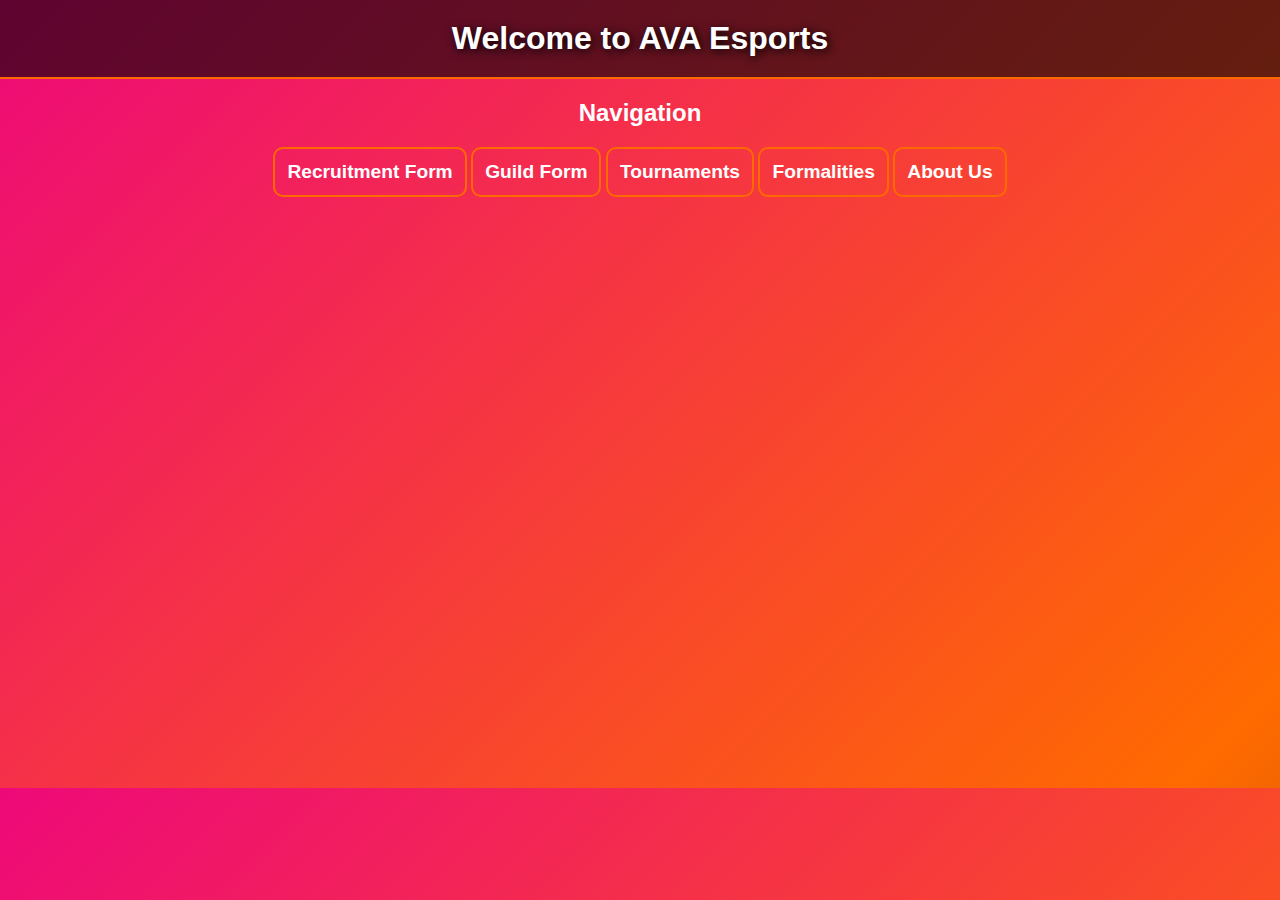
<file: index.html>
<!DOCTYPE html>
<html lang="en">
<head>
  <meta charset="UTF-8">
  <meta name="viewport" content="width=device-width, initial-scale=1.0">
  <title>AVA Esports</title>
  <link rel="stylesheet" href="style.css">
</head>
<body>
  <header>
    <h1>Welcome to AVA Esports</h1>
  </header>
  <section class="section">
    <h2>Navigation</h2>
    <a href="form.html"><button>Recruitment Form</button></a>
    <a href="guild.html"><button>Guild Form</button></a>
    <a href="tournaments.html"><button>Tournaments</button></a>
    <a href="formalities.html"><button>Formalities</button></a>
    <a href="about.html"><button>About Us</button></a>
  </section>
</body>
</html>
</file>
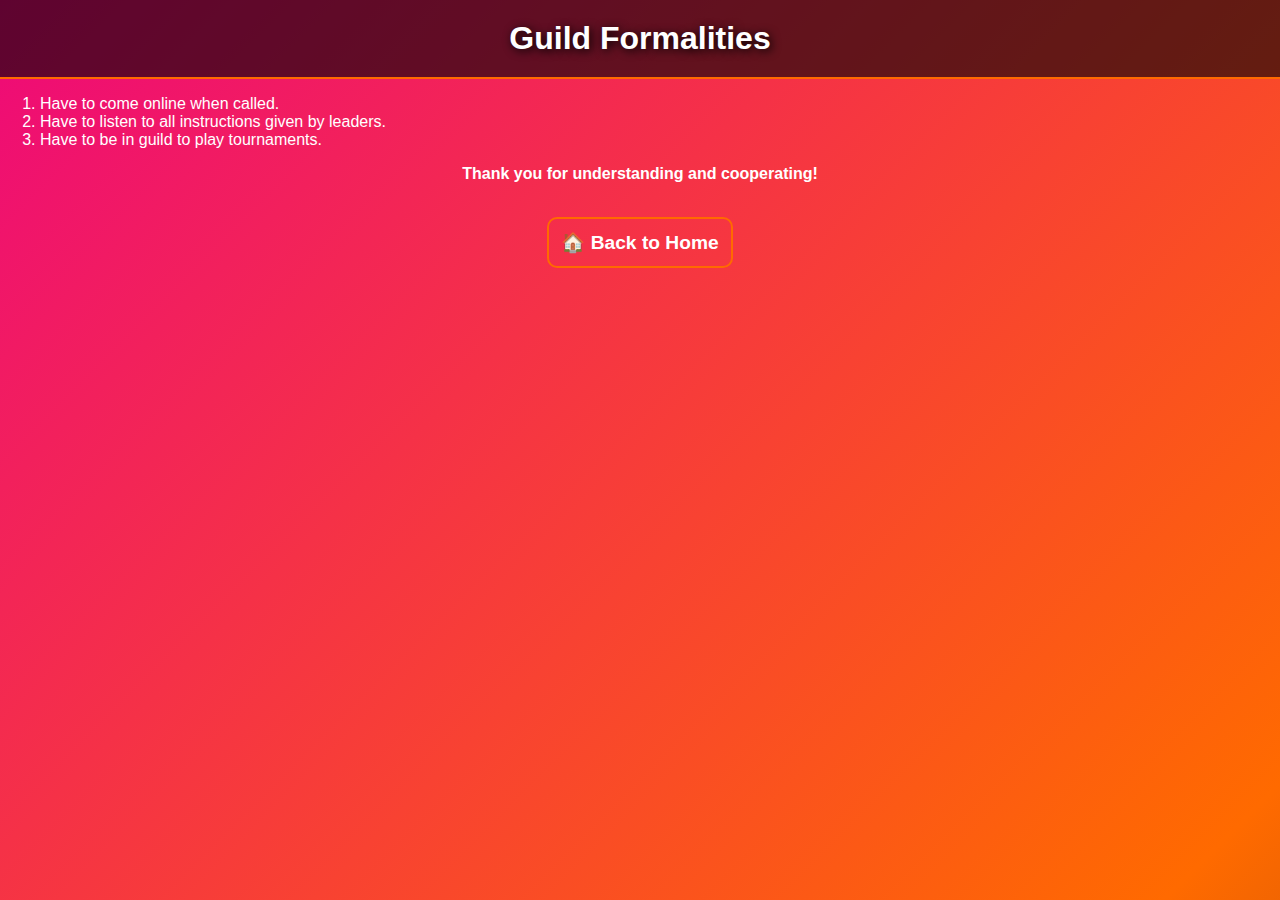
<file: formalities.html>
<!DOCTYPE html>
<html lang="en">
<head>
  <meta charset="UTF-8">
  <meta name="viewport" content="width=device-width, initial-scale=1.0">
  <title>Formalities</title>
  <link rel="stylesheet" href="style.css">
</head>
<body>
  <header><h1>Guild Formalities</h1></header>

  <section class="section">
    <ol style="text-align:left;">
      <li>Have to come online when called.</li>
      <li>Have to listen to all instructions given by leaders.</li>
      <li>Have to be in guild to play tournaments.</li>
    </ol>
    <p><b>Thank you for understanding and cooperating!</b></p>
    <br>
    <a href="index.html"><button>🏠 Back to Home</button></a>
  </section>
</body>
</html>
</file>
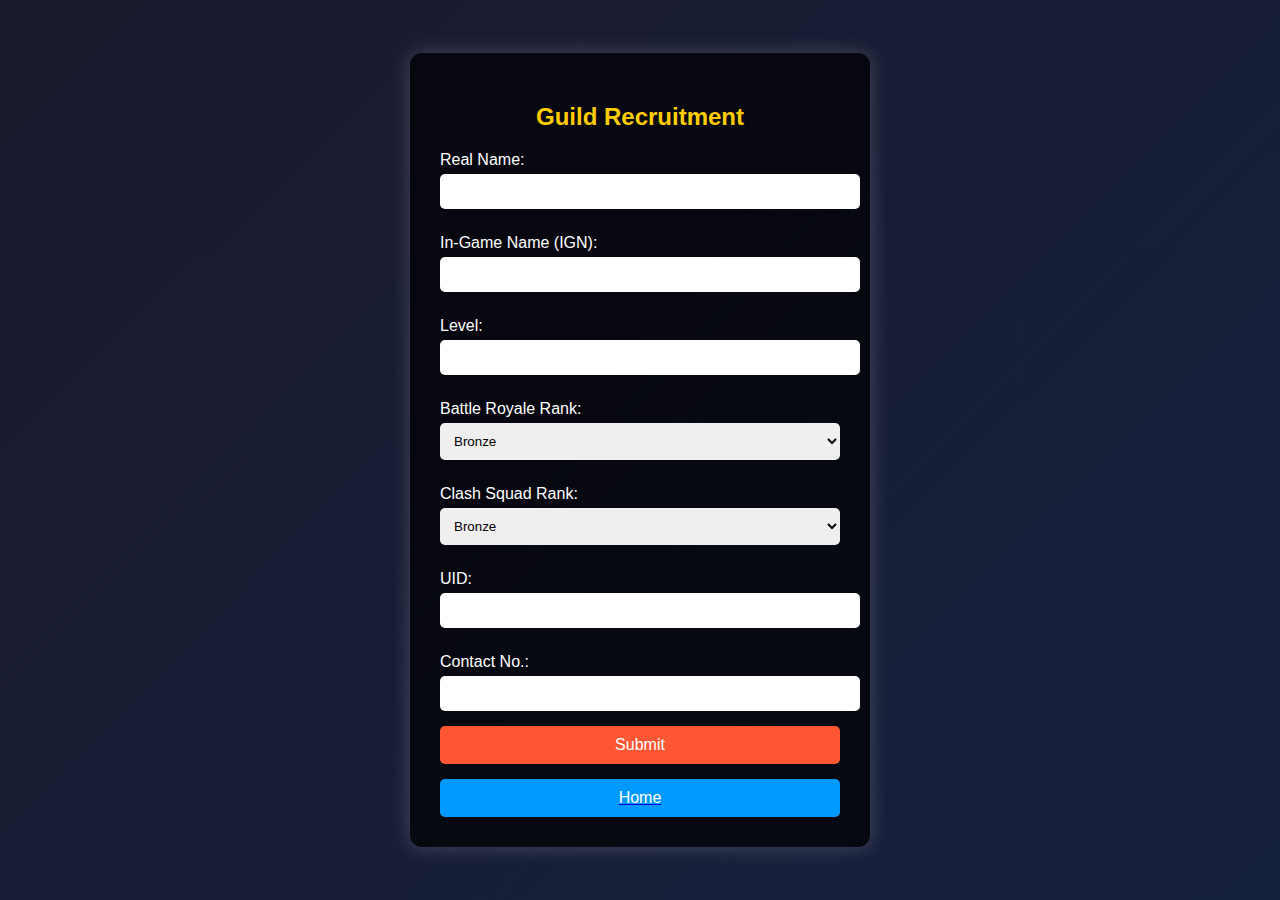
<file: guild.html>
<!DOCTYPE html>
<html lang="en">
<head>
  <meta charset="UTF-8">
  <meta name="viewport" content="width=device-width, initial-scale=1.0">
  <title>Guild Recruitment Form</title>
  <style>
    body {
      font-family: Arial, sans-serif;
      background: linear-gradient(135deg, #1a1a2e, #16213e);
      color: #fff;
      display: flex;
      justify-content: center;
      align-items: center;
      height: 100vh;
      margin: 0;
    }
    .form-container {
      background: rgba(0, 0, 0, 0.7);
      padding: 30px;
      border-radius: 12px;
      box-shadow: 0 0 20px rgba(255, 255, 255, 0.2);
      width: 400px;
      animation: fadeIn 1s ease-in-out;
    }
    h2 {
      text-align: center;
      margin-bottom: 20px;
      color: #ffcc00;
    }
    label {
      display: block;
      margin: 10px 0 5px;
    }
    input, select {
      width: 100%;
      padding: 10px;
      margin-bottom: 15px;
      border: none;
      border-radius: 5px;
    }
    button {
      width: 100%;
      padding: 10px;
      border: none;
      background: #ff5733;
      color: white;
      font-size: 16px;
      border-radius: 5px;
      cursor: pointer;
    }
    button:hover {
      background: #e04e2f;
    }
    .home-btn {
      display: block;
      margin-top: 15px;
      text-align: center;
      background: #0099ff;
    }
    @keyframes fadeIn {
      from {opacity: 0; transform: scale(0.9);}
      to {opacity: 1; transform: scale(1);}
    }
  </style>
</head>
<body>
  <div class="form-container">
    <h2>Guild Recruitment</h2>
    <form>
      <label>Real Name:</label>
      <input type="text" required>

      <label>In-Game Name (IGN):</label>
      <input type="text" required>

      <label>Level:</label>
      <input type="number" required>

      <label>Battle Royale Rank:</label>
      <select required>
        <option>Bronze</option>
        <option>Silver</option>
        <option>Gold</option>
        <option>Platinum</option>
        <option>Diamond</option>
        <option>Heroic</option>
        <option>Grandmaster</option>
      </select>

      <label>Clash Squad Rank:</label>
      <select required>
        <option>Bronze</option>
        <option>Silver</option>
        <option>Gold</option>
        <option>Platinum</option>
        <option>Diamond</option>
        <option>Heroic</option>
        <option>Grandmaster</option>
      </select>

      <label>UID:</label>
      <input type="number" required>

      <label>Contact No.:</label>
      <input type="tel" required>

      <button type="submit">Submit</button>
    </form>
    <a href="index.html"><button class="home-btn">Home</button></a>
  </div>
</body>
</html>
</file>
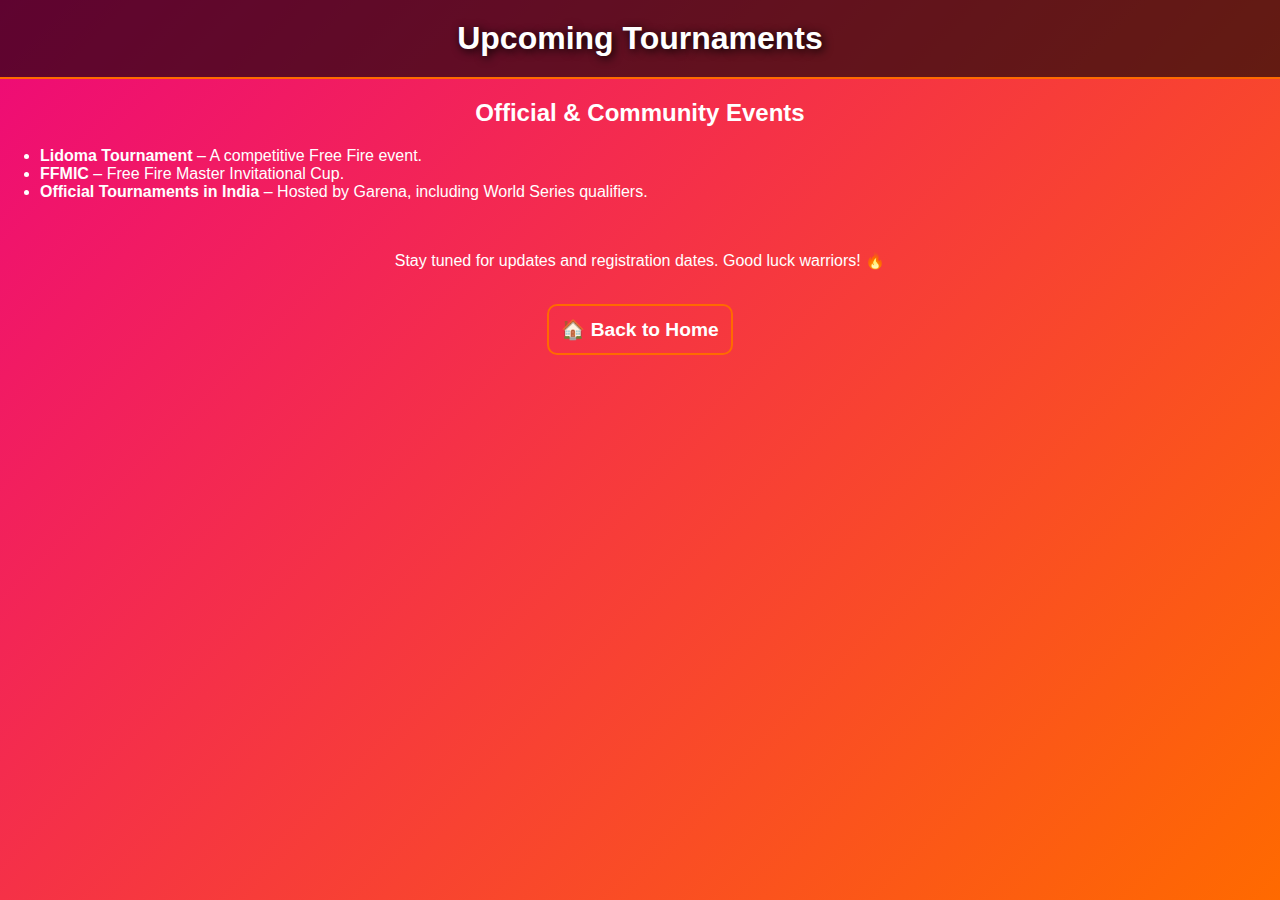
<file: tournaments.html>
<!DOCTYPE html>
<html lang="en">
<head>
  <meta charset="UTF-8">
  <meta name="viewport" content="width=device-width, initial-scale=1.0">
  <title>Tournaments</title>
  <link rel="stylesheet" href="style.css">
</head>
<body>
  <header><h1>Upcoming Tournaments</h1></header>

  <section class="section">
    <h2>Official & Community Events</h2>
    <ul style="text-align:left;">
      <li><b>Lidoma Tournament</b> – A competitive Free Fire event.</li>
      <li><b>FFMIC</b> – Free Fire Master Invitational Cup.</li>
      <li><b>Official Tournaments in India</b> – Hosted by Garena, including World Series qualifiers.</li>
    </ul>
    <br>
    <p>Stay tuned for updates and registration dates. Good luck warriors! 🔥</p>
    <br>
    <a href="index.html"><button>🏠 Back to Home</button></a>
  </section>
</body>
</html>
</file>
<file: style.css>
/* Background Animation */
body {
  margin: 0;
  font-family: 'Poppins', sans-serif;
  color: white;
  text-align: center;
  background: linear-gradient(-45deg, #0d0d0d, #1a1a1a, #ff6a00, #ee0979);
  background-size: 400% 400%;
  animation: gradientBG 12s ease infinite;
}

@keyframes gradientBG {
  0% { background-position: 0% 50%; }
  50% { background-position: 100% 50%; }
  100% { background-position: 0% 50%; }
}

/* Header */
header {
  background: rgba(0,0,0,0.6);
  padding: 20px;
  border-bottom: 2px solid #ff6a00;
}
header .logo {
  width: 220px;
  display: block;
  margin: 0 auto 15px;
}
header h1 {
  font-size: 2rem;
  margin: 0;
  text-shadow: 2px 2px 10px black;
}

/* Banners */
.banners {
  display: flex;
  flex-wrap: wrap;
  justify-content: center;
  gap: 20px;
  margin: 30px 0;
}
.banners img {
  max-width: 90%;
  border-radius: 15px;
  box-shadow: 0px 5px 15px rgba(0,0,0,0.6);
  transition: transform 0.3s ease-in-out;
}
.banners img:hover {
  transform: scale(1.05);
}

/* Form Section */
.form-section {
  background: rgba(0, 0, 0, 0.7);
  padding: 30px;
  margin: 30px auto;
  width: 90%;
  max-width: 600px;
  border-radius: 15px;
  box-shadow: 0px 0px 25px rgba(0,0,0,0.8);
}
.form-section h2 {
  margin-bottom: 20px;
  font-size: 1.8rem;
  color: #ff6a00;
  text-shadow: 1px 1px 8px black;
}
form {
  display: flex;
  flex-direction: column;
  gap: 15px;
}
label {
  text-align: left;
  font-weight: bold;
  color: #ddd;
}
input {
  padding: 10px;
  border: none;
  border-radius: 8px;
  outline: none;
  font-size: 1rem;
}
input:focus {
  border: 2px solid #ff6a00;
  box-shadow: 0px 0px 10px #ff6a00;
}

/* Button */
button {
  background: none;
  color: #fff;
  font-size: 1.2rem;
  font-weight: bold;
  padding: 12px;
  border: 2px solid #ff6a00;
  border-radius: 10px;
  cursor: pointer;
  position: relative;
  overflow: hidden;
  transition: color 0.3s ease-in-out, border 0.3s ease-in-out;
}
button::before {
  content: "";
  position: absolute;
  top: 0; left: -100%;
  width: 100%;
  height: 100%;
  background: linear-gradient(90deg, #ff6a00, #ee0979);
  transition: left 0.3s ease-in-out;
  z-index: -1;
}
button:hover::before { left: 0; }
button:hover { color: #fff; border: 2px solid transparent; }

/* Rank Section */
.rank-section {
  margin: 50px auto;
  padding: 20px;
  background: rgba(0,0,0,0.6);
  border-radius: 15px;
  max-width: 1000px;
  box-shadow: 0px 0px 20px rgba(255,106,0,0.6);
}
.rank-section h2 {
  font-size: 2rem;
  margin-bottom: 20px;
  color: #ff6a00;
  text-shadow: 1px 1px 8px black;
}
.rank-grid {
  display: grid;
  grid-template-columns: repeat(auto-fit, minmax(120px, 1fr));
  gap: 20px;
  justify-items: center;
}
.rank-grid div { text-align: center; }
.rank-grid img {
  width: 100px;
  height: 100px;
  object-fit: contain;
  transition: transform 0.3s ease-in-out, box-shadow 0.3s ease-in-out;
  border-radius: 10px;
}
.rank-grid img:hover {
  transform: scale(1.1);
  box-shadow: 0px 0px 20px rgba(238,9,121,0.9);
}
.rank-grid p {
  margin-top: 8px;
  font-size: 0.9rem;
  color: #ddd;
}
</file>
